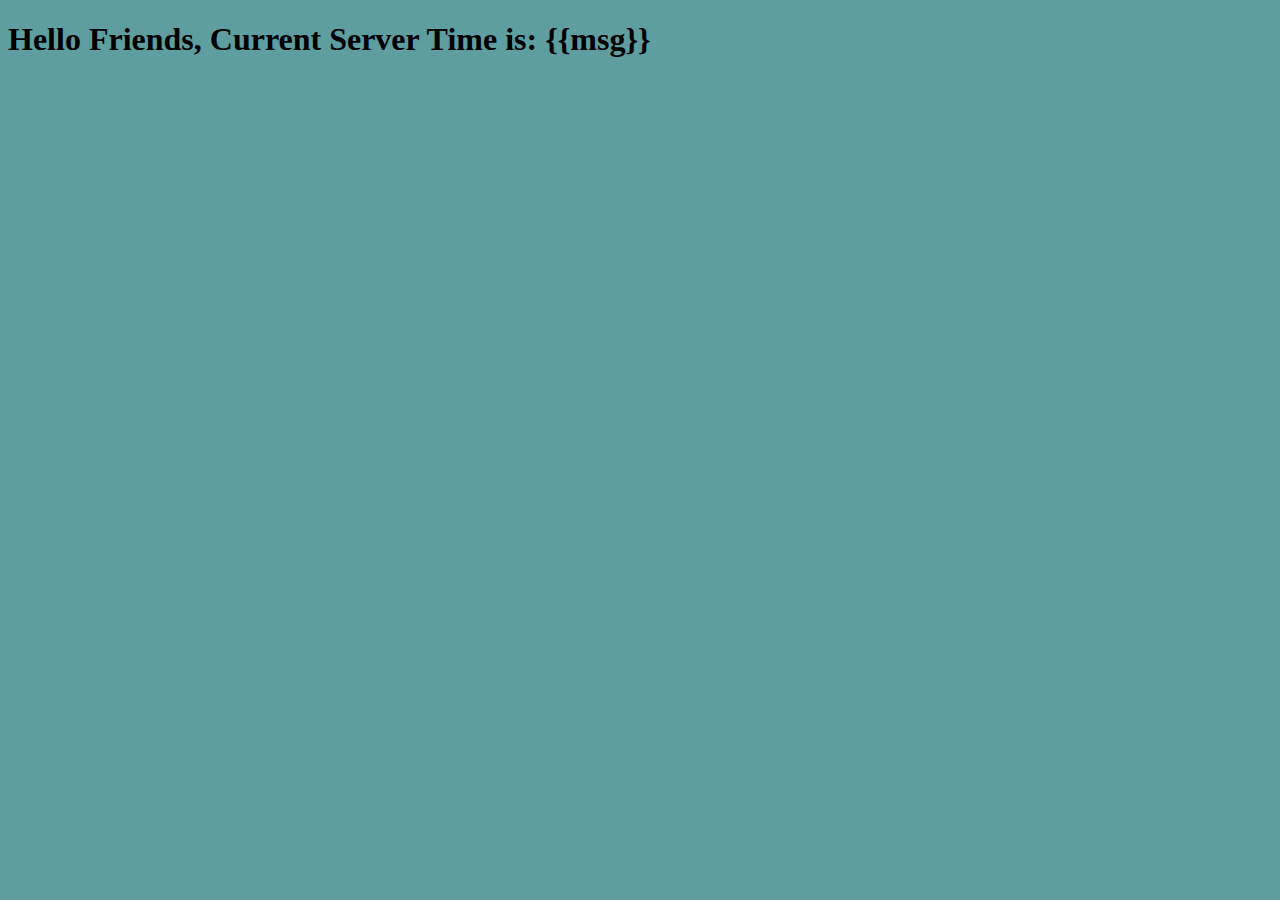
<file: firstproject/templates/firstapp/datetime.html>
<!DOCTYPE html>
<html lang="en">
    <head>
        <meta charset="UTF-8">
        <meta http-equiv="X-UA-Compatible" content="IE=edge">
        <meta name="viewport" content="width=device-width, initial-scale=1.0">
        <title>Date time demo</title>
        <style>
            body{
                background-color: cadetblue;
            }
        </style>
    </head>
    <body>
        <h1>Hello Friends, Current Server Time is: {{msg}}</h1> <!--this 'msg' is come from views.py dictionary-->
    </body>
</html>
</file>
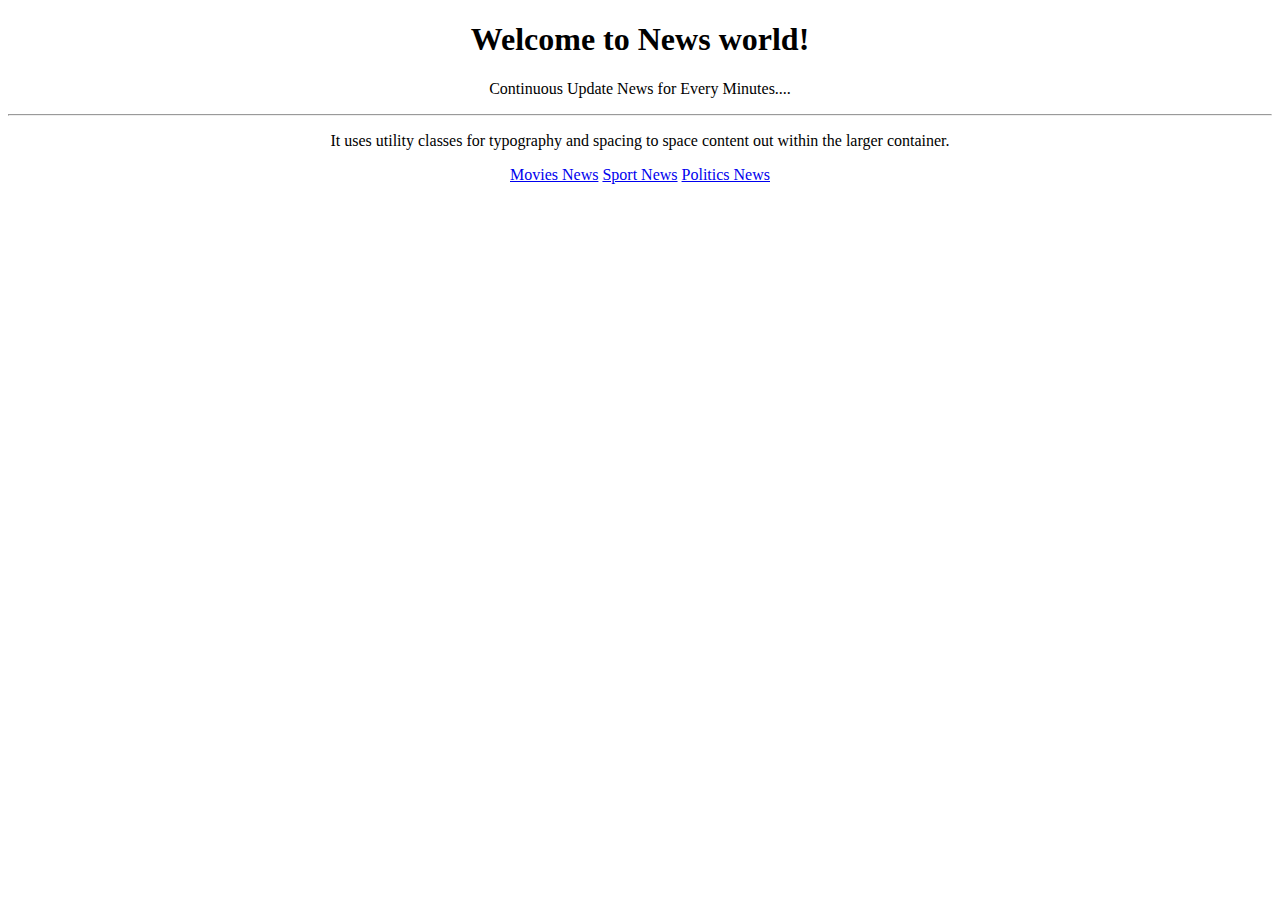
<file: firstproject/templates/firstapp/news.html>
<!DOCTYPE html>
<html lang="en">
    <head>
        <meta charset="UTF-8">
        <meta http-equiv="X-UA-Compatible" content="IE=edge">
        <meta name="viewport" content="width=device-width, initial-scale=1.0">
        <title>Document</title>
        <link rel="stylesheet" href="https://cdn.jsdelivr.net/npm/bootstrap@4.6.2/dist/css/bootstrap.min.css" integrity="sha384-xOolHFLEh07PJGoPkLv1IbcEPTNtaed2xpHsD9ESMhqIYd0nLMwNLD69Npy4HI+N" crossorigin="anonymous">
    </head>
    <body>
        <div class="container" align="center">
            <div class="jumbotron">
                <h1 class="display-4">Welcome to News world!</h1>
                <p class="lead">Continuous Update News for Every Minutes....</p>
                <hr class="my-4">
                <p>It uses utility classes for typography and spacing to space content out within the larger container.</p>
                <a class="btn btn-primary btn-lg" href="#" role="button">Movies News</a>
                <a class="btn btn-primary btn-lg" href="#" role="button">Sport News</a>
                <a class="btn btn-primary btn-lg" href="#" role="button">Politics News</a>
              </div>
        </div>
    </body>
</html>
</file>
